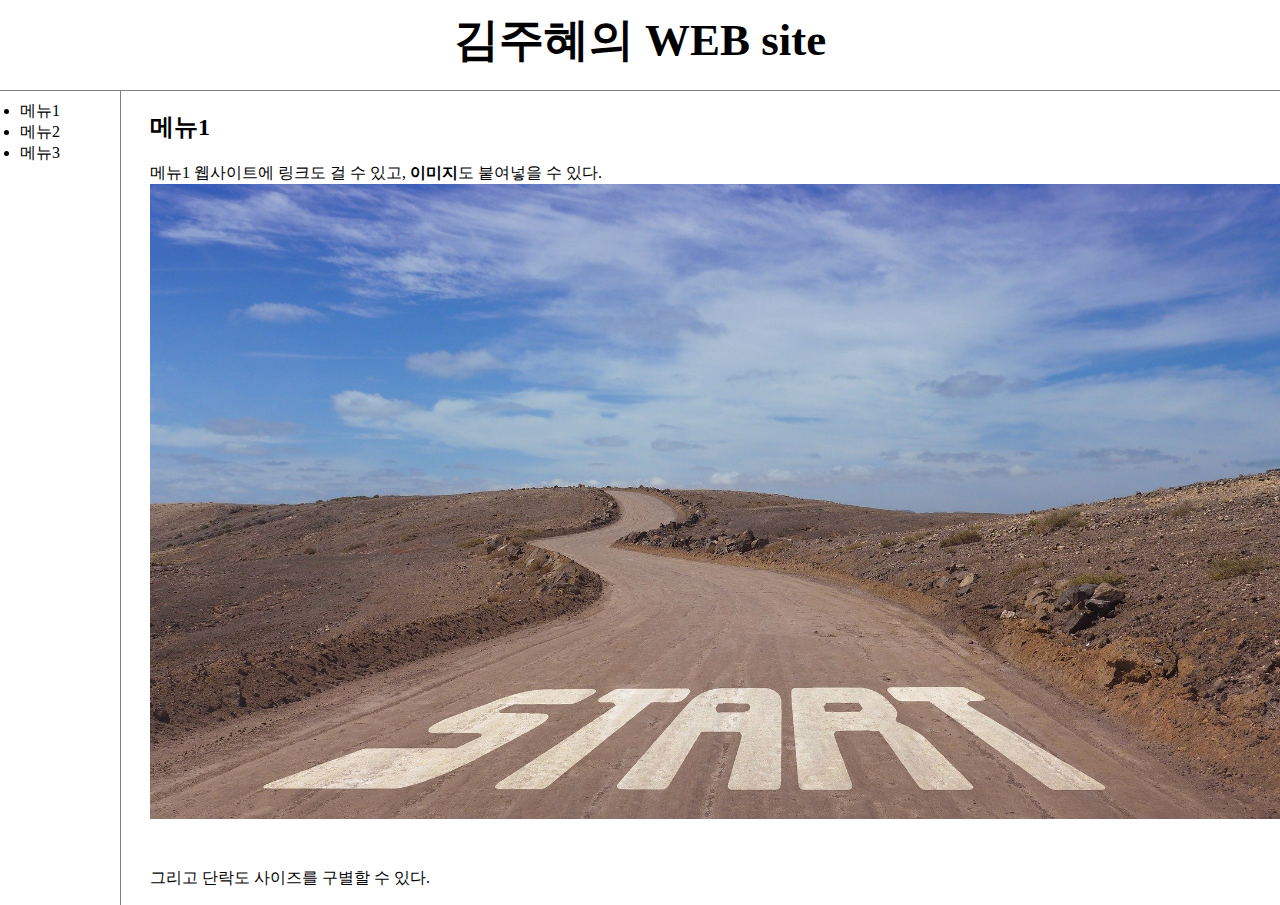
<file: 1.html>
<!doctype html>
<html>
<head>
  <title>김주혜의 WEB site</title>
  <meta charset="utf-8">
  <link rel="stylesheet" href="style.css">
</head>
<body>
<h1><a href="index.html"> 김주혜의 WEB site</a></h1>
<div id="menu">
  <ul>
    <li><a href="1.html">메뉴1</a></li>
    <li><a href="2.html">메뉴2</a></li>
    <li><a href="3.html">메뉴3</a></li>
  </ul>
  <div id="article">
    <h2>메뉴1</h2>
    <p>메뉴1 웹사이트에 <a href="https://news.naver.com/ "target="_blank" title="html5 specification">링크</a>도 걸 수 있고,
    <strong>이미지</strong>도 붙여넣을 수 있다.<img src="1.jpg" width="100%"></p>
    <p style="margin-top:45px;"> 그리고 단락도 사이즈를 구별할 수 있다.
    <p>
  <div id="disqus_thread"></div>
    <script>
    /**
    *  RECOMMENDED CONFIGURATION VARIABLES: EDIT AND UNCOMMENT THE SECTION BELOW TO INSERT DYNAMIC VALUES FROM YOUR PLATFORM OR CMS.
    *  LEARN WHY DEFINING THESE VARIABLES IS IMPORTANT: https://disqus.com/admin/universalcode/#configuration-variables    */
    /*
    var disqus_config = function () {
    this.page.url = PAGE_URL;  // Replace PAGE_URL with your page's canonical URL variable
    this.page.identifier = PAGE_IDENTIFIER; // Replace PAGE_IDENTIFIER with your page's unique identifier variable
    };
    */
    (function() { // DON'T EDIT BELOW THIS LINE
    var d = document, s = d.createElement('script');
    s.src = 'https://web1-yav8ulkpxf.disqus.com/embed.js';
    s.setAttribute('data-timestamp', +new Date());
    (d.head || d.body).appendChild(s);
    })();
</script>
    <noscript>Please enable JavaScript to view the <a href="https://disqus.com/?ref_noscript">comments powered by Disqus.</a></noscript>
    </p>
  </div>
</div>
</body>
</html>
</file>
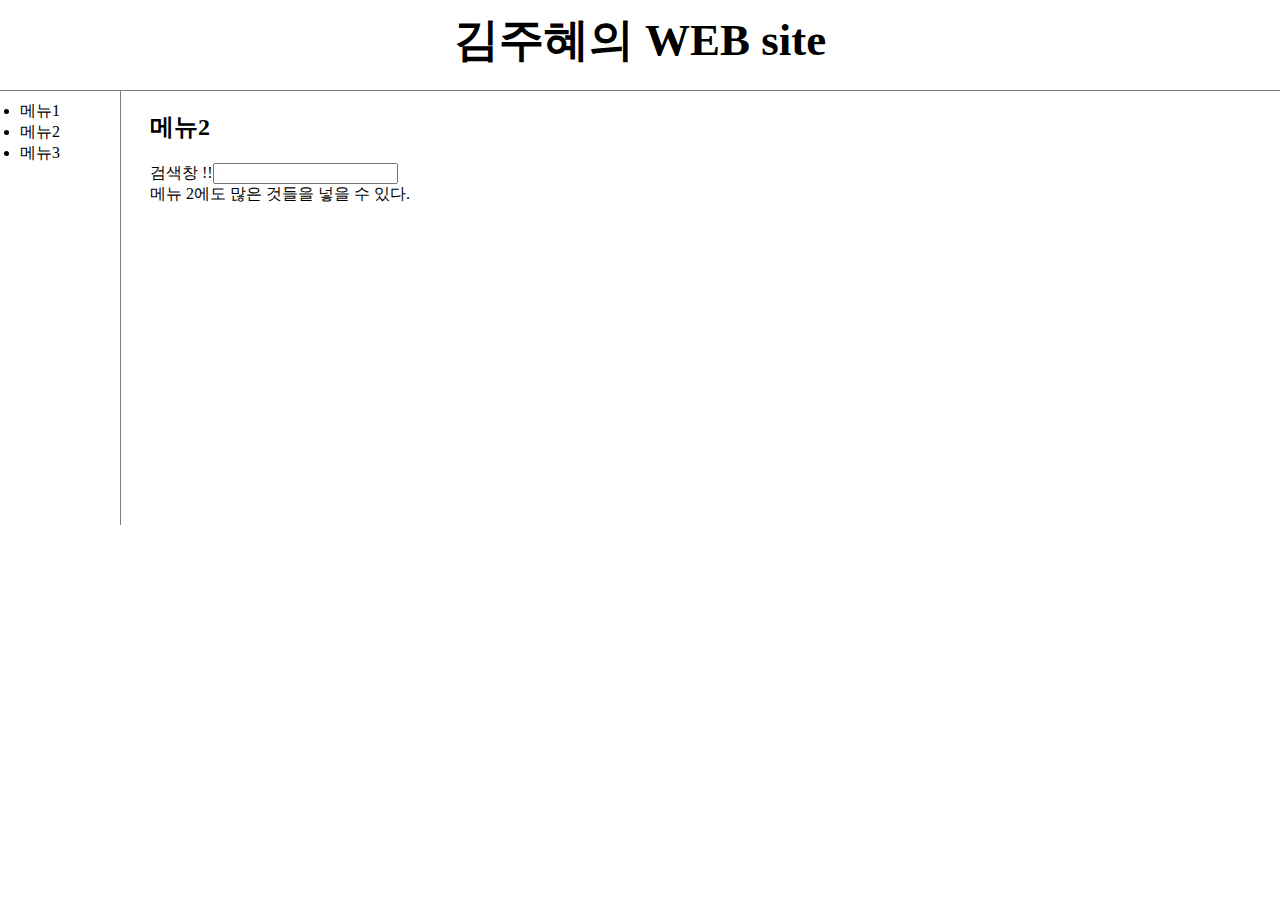
<file: 2.html>
<!doctype html>
<html>
<head>
  <title>김주혜의 WEB site</title>
  <meta charset="utf-8">
  <link rel="stylesheet" href="style.css">
</head>
<body>
<h1><a href="index.html"> 김주혜의 WEB site</a></h1>
<div id="menu">
  <ul>
  <li><a href="1.html">메뉴1</a></li>
  <li><a href="2.html">메뉴2</a></li>
  <li><a href="3.html">메뉴3</a></li>
  </ul>
  <div id="article">
    <h2>메뉴2</h2>
    <p>검색창 !!<input type="search"><br>
      메뉴 2에도 많은 것들을 넣을 수 있다.</p>
      <iframe width="500" height="300" src="https://www.youtube.com/embed/8-rCMmamtDE" frameborder="0" allow="accelerometer; autoplay; clipboard-write; encrypted-media; gyroscope; picture-in-picture" allowfullscreen></iframe>
    </div>
</div>
</body>
</html>
</file>
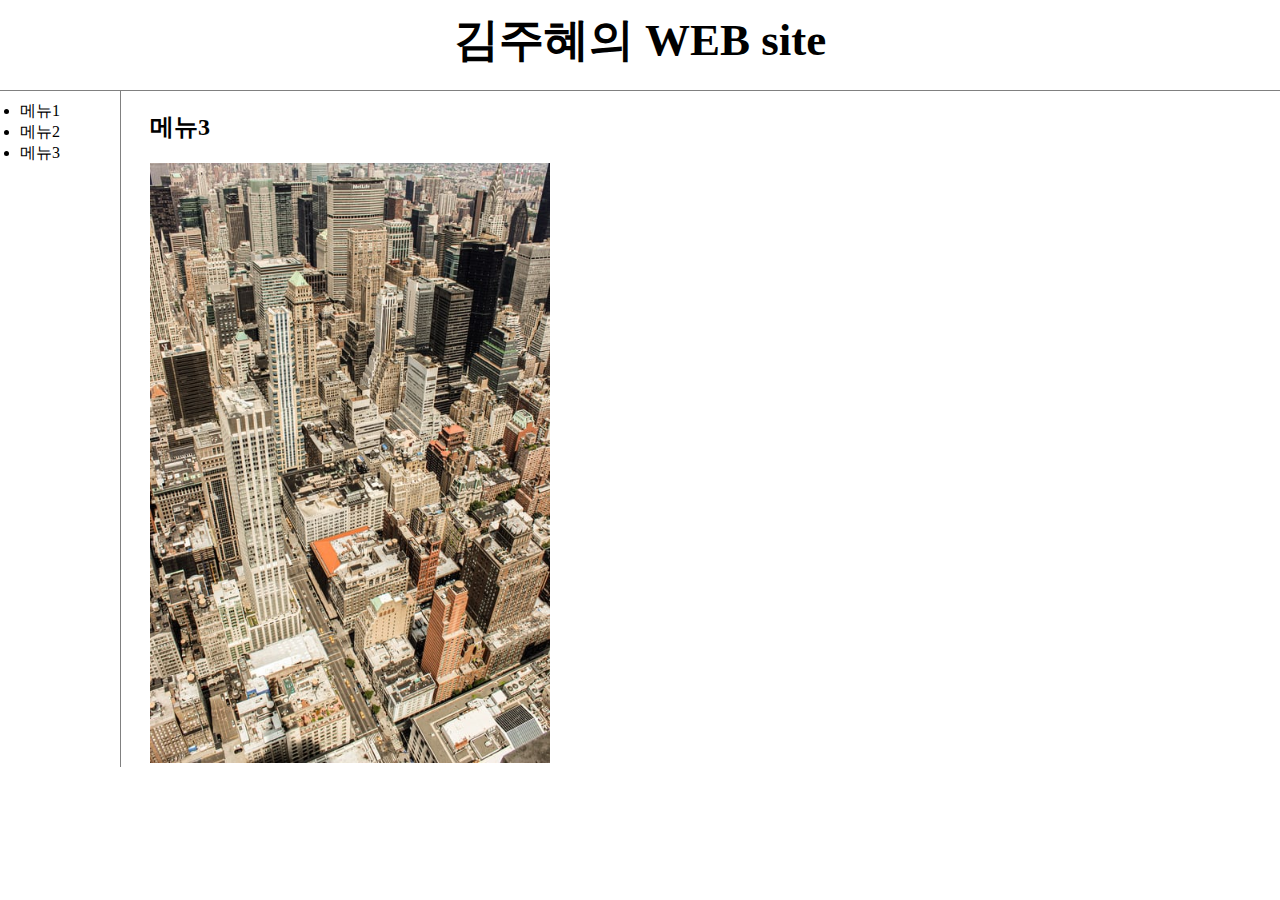
<file: 3.html>
<!doctype html>
<html>
<head>
  <title>김주혜의 WEB site</title>
  <meta charset="utf-8">
  <link rel="stylesheet" href="style.css">
</head>
<body>
<h1><a href="index.html"> 김주혜의 WEB site</a></h1>
<div id="menu">
  <ul>
  <li><a href="1.html">메뉴1</a></li>
  <li><a href="2.html">메뉴2</a></li>
  <li><a href="3.html">메뉴3</a></li>
</ul>
<div id="article">
  <h2>메뉴3</h2>
  <img src="2.jpeg" width="400px;">
</div>
</div>
</body>
</html>
</file>
<file: style.css>
body{
  margin: 0;
}
a {color: black;
  text-decoration: none;
}
h1 {text-align: center;
font-size: 45px;
border-bottom: 1px solid gray;
margin: 0;
padding-bottom: 20px;
padding-top: 10px;
}
#menu ul {border-right: 1px solid gray;
  width: 100px;
  margin: 0;
  padding-top: 10px;
  padding-left: 20px;
}
#menu{
display:grid;
grid-template-columns: 150px 1fr;
}
#article{
padding-left: -20px;
}

@media(max-width:600px) {
  #menu{
  display:block;}
  #menu ul {border-right: none;}
  h1 {text-align: center;
  font-size: 45px;
  border-bottom: none;
  }

}
</file>
